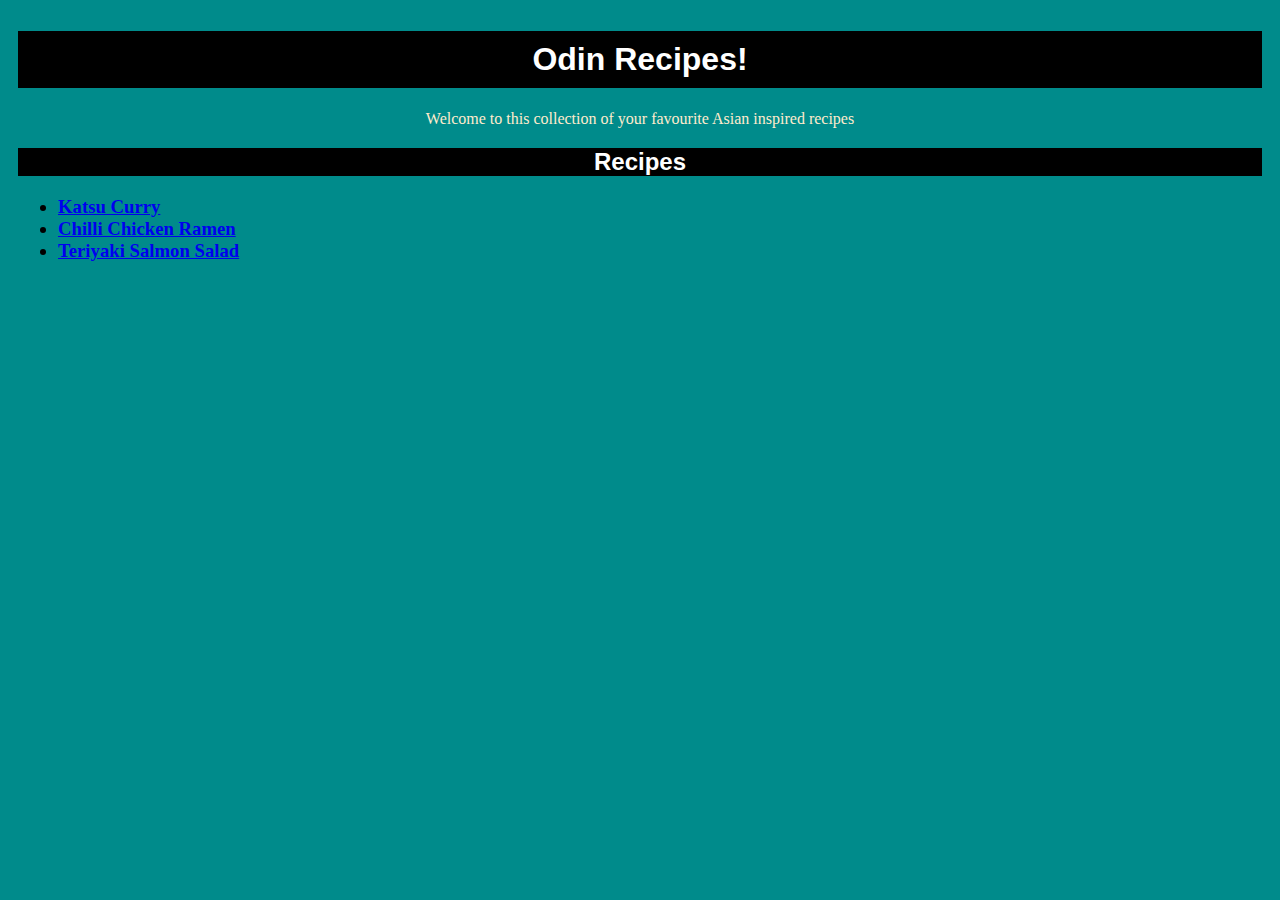
<file: index.html>
<!DOCTYPE html>
<html lang="en">
  <head>
    <meta charset="UTF-8">
    <link rel="stylesheet" href="styles.css">
    <title>Odin Recipes</title>
  </head>
        <h1>Odin Recipes!</h1>
        <p>Welcome to this collection of your favourite Asian inspired recipes</p>
        <h2>
            <div>Recipes</div>
        </h2>
        
  <body>
    <h3>
        <ul>
            <li><a href="recipes/katsuCurry.html">Katsu Curry</a></li>
            <li><a href="recipes/chilliChickenRamen.html">Chilli Chicken Ramen</a></li>
            <li><a href="recipes/teriyakiSalmonSalad.html">Teriyaki Salmon Salad</a></li>
        </ul>
    </h3>
    
  </body>
</html>
</file>
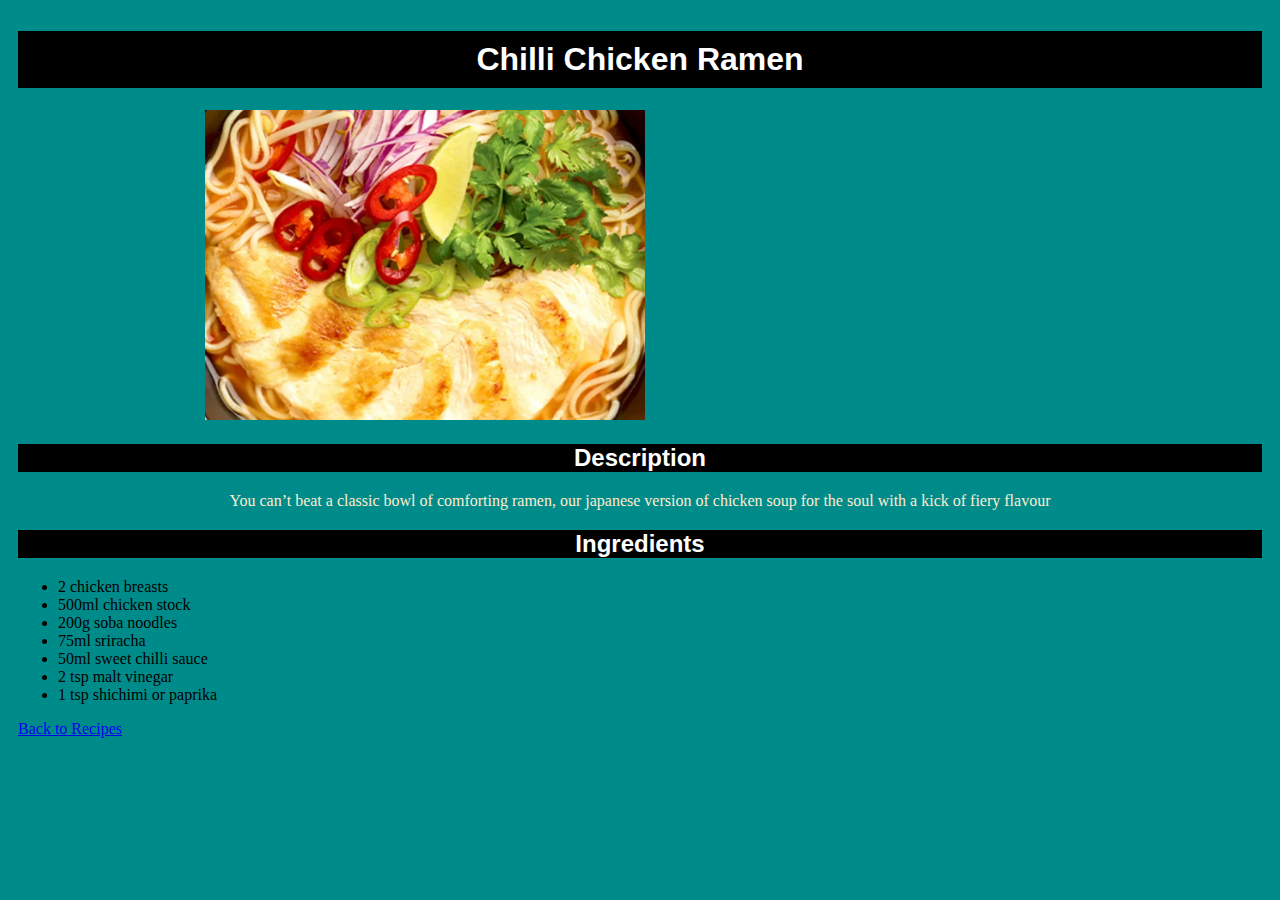
<file: recipes/chilliChickenRamen.html>
<!DOCTYPE html>
<html lang="en">
  <head>
    <meta charset="UTF-8">
    <link rel="stylesheet" href="../styles.css">
    <title>Chilli Chicken Ramen</title>
  </head>
        <div><h1>Chilli Chicken Ramen</h1></div>
  <body>
    <img src="../images/chilliChickenRamen.jpg" alt="Chilli Chicken Ramen">

    <div><h2>Description</h2></div>
    <p>You can’t beat a classic bowl of comforting ramen, our japanese version of chicken soup for the soul with a kick of fiery flavour</p>
    <div><h2>Ingredients</h2></div>
    <ul>
        <li>2 chicken breasts</li>
        <li>500ml chicken stock</li>
        <li>200g soba noodles</li>
        <li>75ml sriracha</li>
        <li>50ml sweet chilli sauce</li>
        <li>2 tsp malt vinegar</li>
        <li>1 tsp shichimi or paprika</li>
    </ul>
    <a href="../index.html">Back to Recipes</a>
  </body>
</html>
</file>
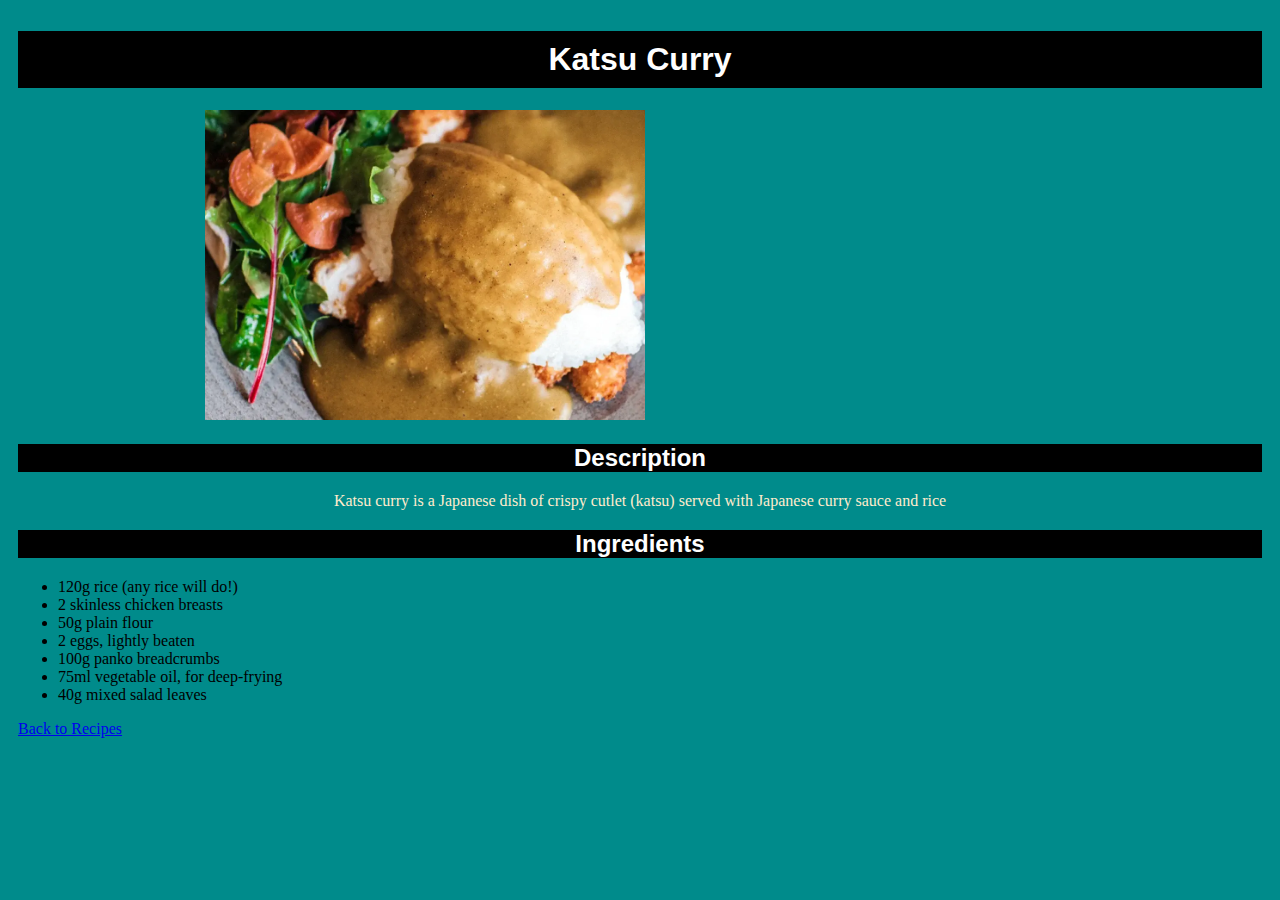
<file: recipes/katsuCurry.html>
<!DOCTYPE html>
<html lang="en">
  <head>
    <meta charset="UTF-8">
    <link rel="stylesheet" href="../styles.css">
    <title>Katsu Curry</title>
  </head>
        <div><h1>Katsu Curry</h1></div>
  <body>
    <img src="../images/katsuCurry.jpg" alt="Katsu Curry">

    <div><h2>Description</h2></div>
    <p>Katsu curry is a Japanese dish of crispy cutlet (katsu) served with Japanese curry sauce and rice</p>
    <div><h2>Ingredients</h2></div>
    <ul>
        <li>120g rice (any rice will do!)</li>
        <li>2 skinless chicken breasts</li>
        <li>50g plain flour</li>
        <li>2 eggs, lightly beaten</li>
        <li>100g panko breadcrumbs</li>
        <li>75ml vegetable oil, for deep-frying</li>
        <li>40g mixed salad leaves</li>
    </ul>
    <a href="../index.html">Back to Recipes</a>
  </body>
</html>
</file>
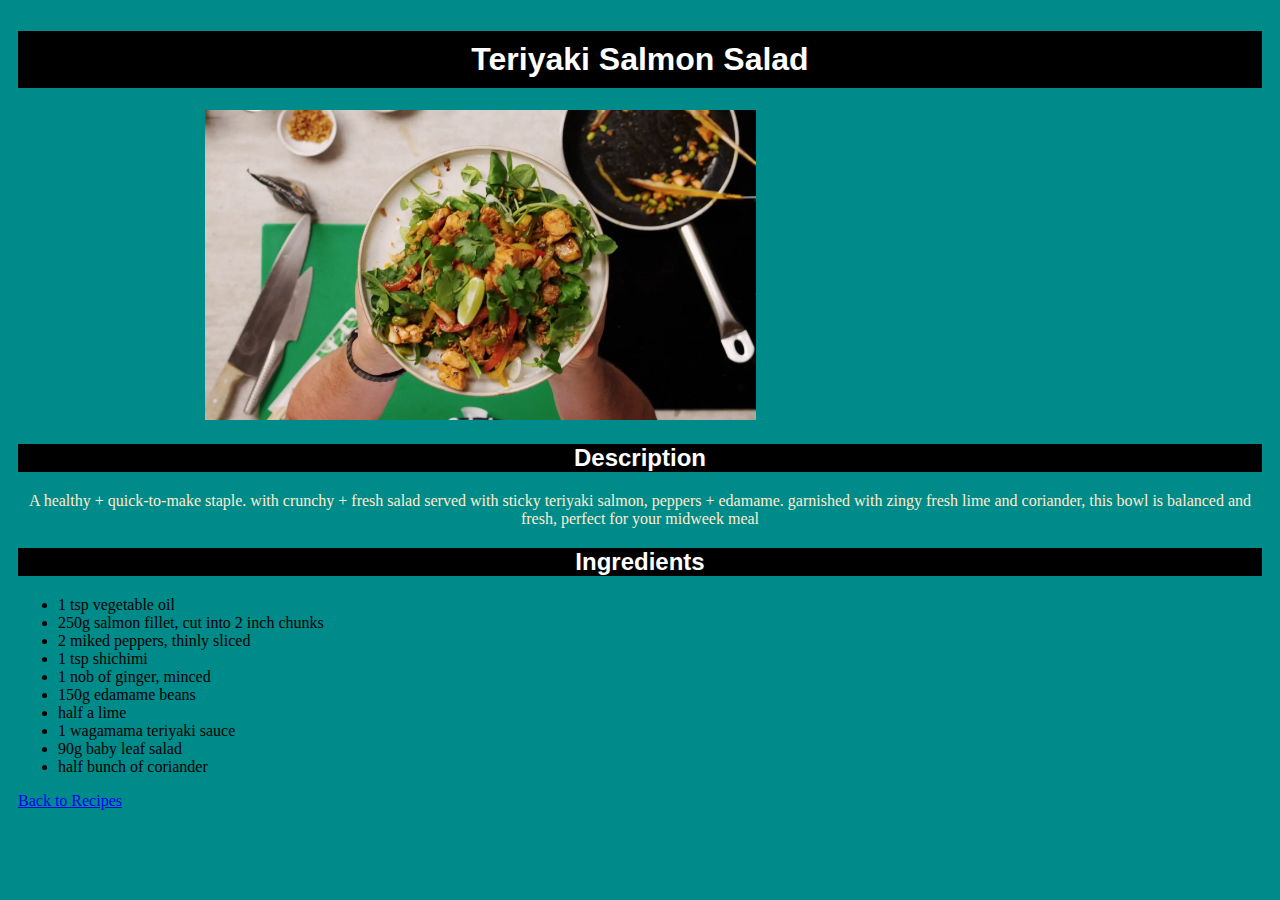
<file: recipes/teriyakiSalmonSalad.html>
<!DOCTYPE html>
<html lang="en">
  <head>
    <meta charset="UTF-8">
    <link rel="stylesheet" href="../styles.css">
    <title>Teriyaki Salmon Salad</title>
  </head>
        <div><h1>Teriyaki Salmon Salad</h1></div>
  <body>
    <img src="../images/teriyakiSalmonSalad.jpg" alt="Teriyaki Salmon Salad">

    <div><h2>Description</h2></div>
    <p>A healthy + quick-to-make staple. with crunchy + fresh salad served with sticky teriyaki salmon, peppers + edamame. garnished with zingy fresh lime and coriander, this bowl is balanced and fresh, perfect for your midweek meal</p>
    <div><h2>Ingredients</h2></div>
    <ul>
        <li>1 tsp vegetable oil</li>
        <li>250g salmon fillet, cut into 2 inch chunks</li>
        <li>2 miked peppers, thinly sliced</li>
        <li>1 tsp shichimi</li>
        <li>1 nob of ginger, minced</li>
        <li>150g edamame beans</li>
        <li>half a lime</li>
        <li>1 wagamama teriyaki sauce</li>
        <li>90g baby leaf salad</li>
        <li>half bunch of coriander</li>
    </ul>
    <a href="../index.html">Back to Recipes</a>
  </body>
</html>
</file>
<file: styles.css>
/* styles.css */

html {
    background-color: darkcyan;
    padding: 10px;
}
h1 {
    color: white;
    background-color: black;
    font-family: 'Franklin Gothic Medium', 'Arial Narrow', Arial, sans-serif;
    padding: 10px;
    text-align: center;
}

h2 {
    text-align: center;
    font-family: 'Franklin Gothic Medium', 'Arial Narrow', Arial, sans-serif;
}
div {
    color: white;
    background-color: black;
}

img {
    height: 310px;
    padding-left: 15%;
}

p {
    color: blanchedalmond;
    text-align: center;
}
</file>
